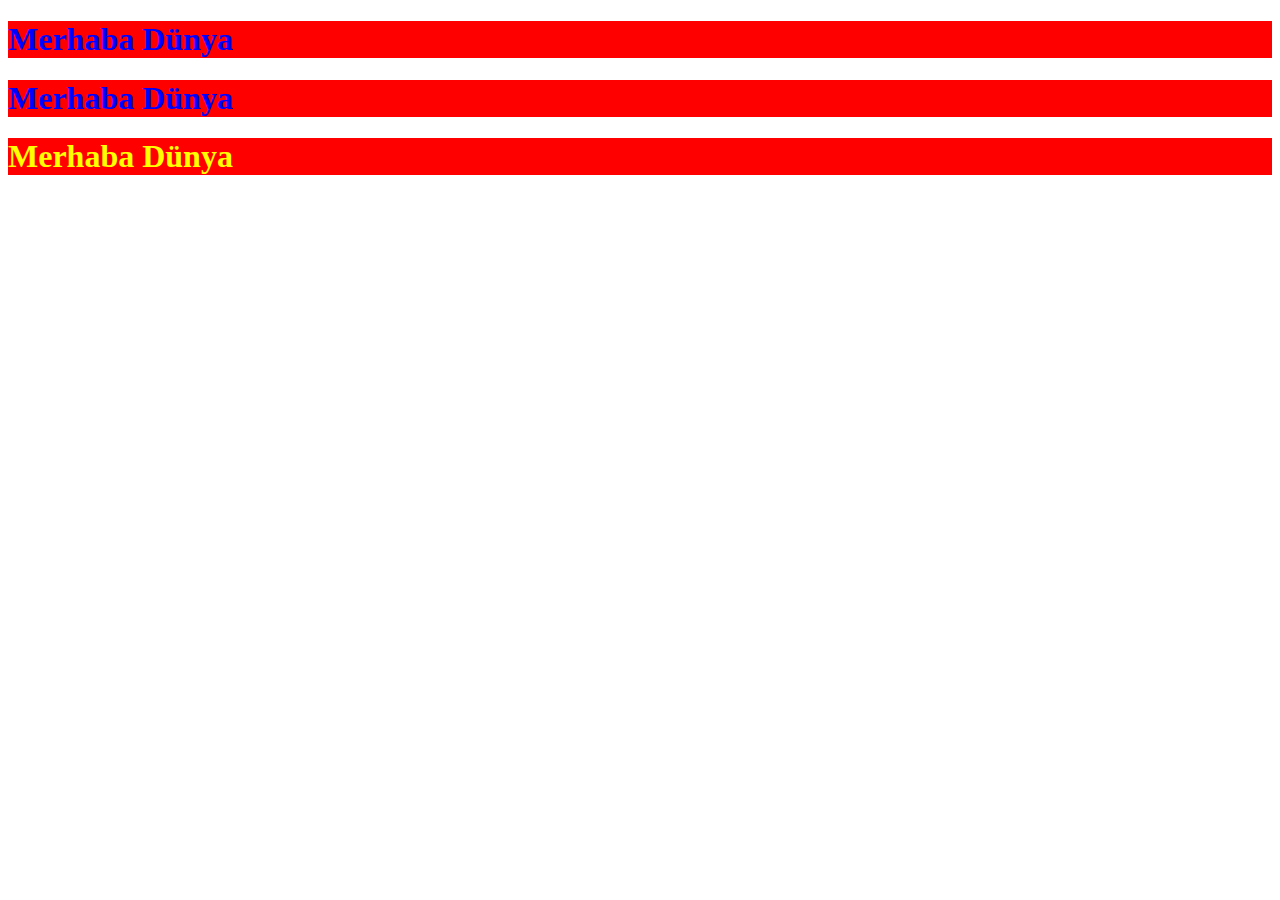
<file: 24124/calisma.html>
<!DOCTYPE html>
<html lang="en">
<head>
    <meta charset="UTF-8">
    <meta name="viewport" content="width=, initial-scale=1.0">
    <title>calisma 1</title>
    <!--link ile harici stil dosyası tzanımla-->
    <link rel="stylesheet" href="tasarim.css">
     <!--Daha stil tanımlamstyle-->
     <style>/*element seçici kullanımı*/
        h1{
            background-color:red;
            color: blue;
        }
     </style>
</head>
<body>
    <h1>Merhaba Dünya</h1>
    <h1>Merhaba Dünya</h1>
    <h1 style="color:yellow;">Merhaba Dünya</h1>
</body>
</html>
</file>
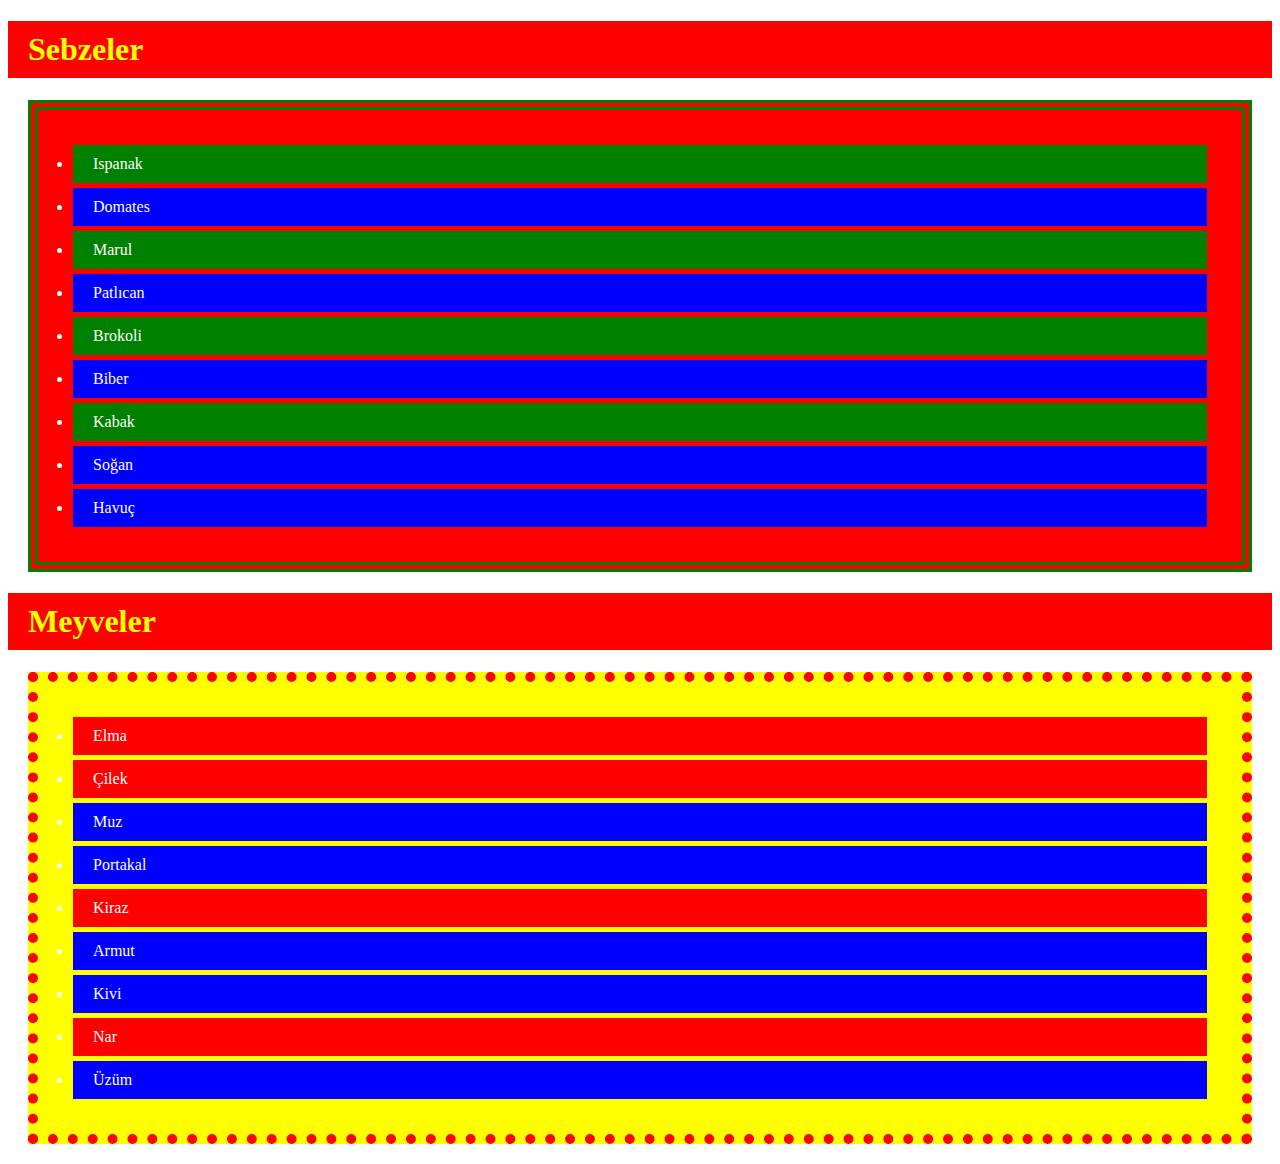
<file: 24124/calisma2.html>
<!DOCTYPE html>
<html lang="tr">
<head>
    <meta charset="UTF-8">
    <meta name="viewport" content="width=device-width, initial-scale=1.0">
    <title>CSS Çalışması</title>
    <style>
        li{
            background-color:blue;
            color:white;
             margin: 5px;/* dış döşluk vermek için*/
             padding: 10px 20px;
        }
        ul{
            padding: 30px;
        }
        h1{
            background-color: red;
            color: yellow;
            padding: 10px 20px;/*10px üstüen alttan,20px soğda solda iç doş*/
        }
        .kirmizi{
            background-color: red;
             color: white;
        }
        .yesil{               
            background-color: green;
            color: white;
        }
        #sebze{
             background-color: red;
             border: double green 10px;
             margin: 20px;
        }
        #meyve{
            background-color: yellow;
            border:  dotted red 10px;
            margin: 20px;
        }
    </style>

        <!-- Bu bölümde 3 seçici açıklancaktır -->

        <!-- https://flatuicolors.com -->
        <!-- etiket seçici  li etiketleri -> 
         font-weigth bold, 
         background-color #0984e3 
         padding:10px;  sonra detaylı işlenecek
         margin:5px;  sonra detaylı işlenecek
        -->

        <!-- siz yapın: h1 etiketinin arkaplan rengini #6c5ce7 yapın iç boşluğu 20px yapın-->

        <!-- class(sınıf) seçici   classı yesil olanların arkaplan rengini yeşil yazı rengini beyaz-->
        <!--  sıra sizde classı kirmizi olanların yazı rengini beyaz arkaplan rengini #ff7675 yapın. -->

        <!-- id seçici sebze olan listeye border ekle 
         border kuralı (stil renk kalınlık) arkaplanı da #b2bec3 yapma
         border: solid #2d3436 5px;
         -->
        <!-- sıra sizde
         meyve olanın arkaplan #fab1a0 çerçeve #d63031 olsun. 
        -->

        <!-- Dikkat ederseniz. Sayfanın sol ve üst köşesinde boşluk var. Sebebi ne olabilir. Araştırabilir misiniz.
         Ve sorunu nasıl düzeltiriz. İlk bulana çikolata -->

        <!-- dahili stil kullanımı -->
</head>
<body>
    
    <h1>Sebzeler</h1>
    <ul id="sebze">
        <li class="yesil">Ispanak</li>
        <li>Domates</li>
        <li class="yesil">Marul</li>
        <li>Patlıcan</li>
        <li class="yesil">Brokoli</li>
        <li>Biber</li>
        <li class="yesil">Kabak</li>
        <li>Soğan</li>
        <li>Havuç</li>
    </ul>

    <h1>Meyveler</h1>
    <ul id="meyve">
        <li class="kirmizi">Elma</li>
        <li class="kirmizi">Çilek</li>
        <li>Muz</li>
        <li>Portakal</li>
        <li class="kirmizi">Kiraz</li>
        <li>Armut</li>
        <li>Kivi</li>
        <li class="kirmizi">Nar</li>
        <li>Üzüm</li>
    </ul>

</body>
</html>
</file>
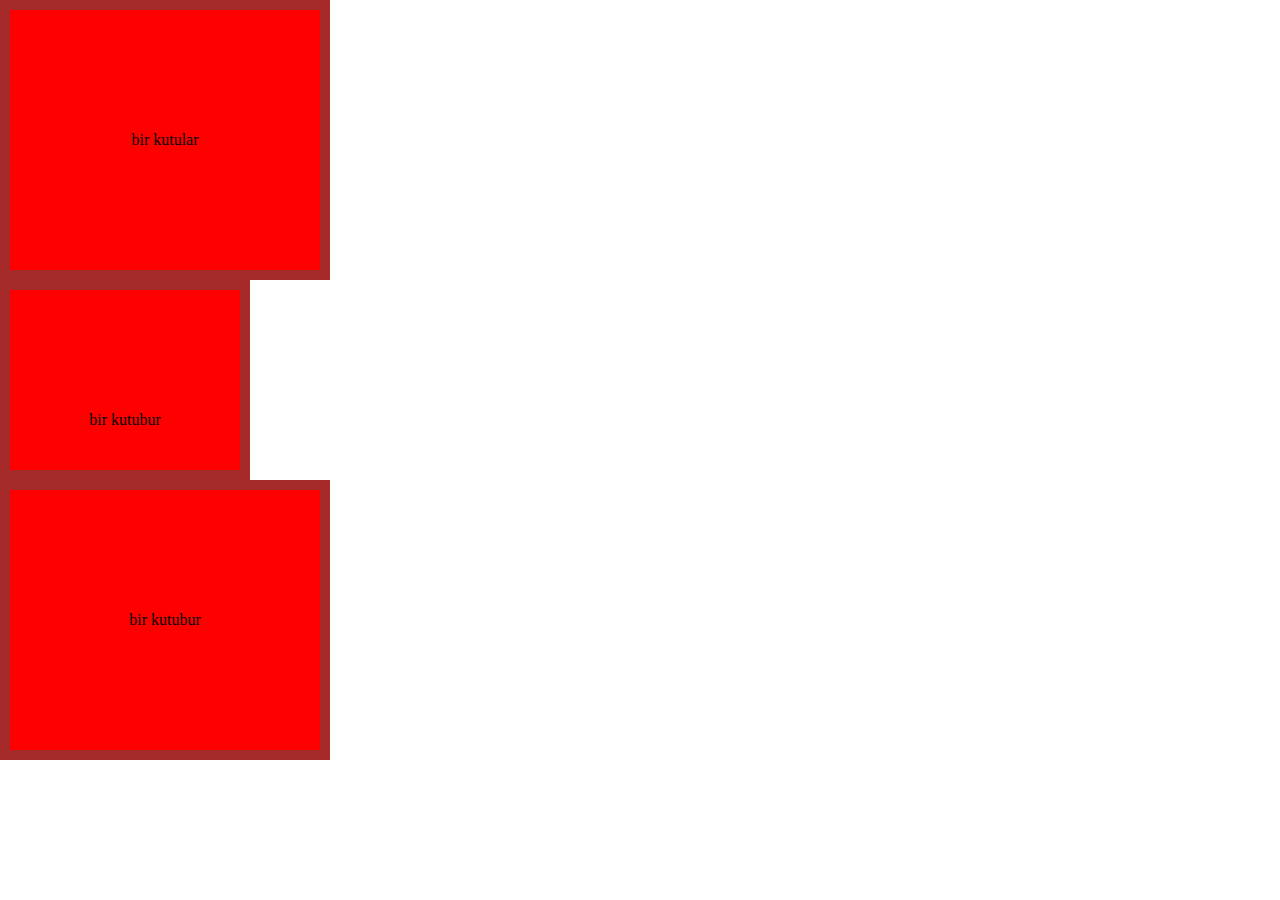
<file: 24124/calisma3.html>
<!DOCTYPE html>
<html lang="tr">
<head>
    <meta charset="UTF-8">
    <meta name="viewport" content="width=device-width, initial-scale=1.0">
    <title>Kutular</title>
    <style>
        *{/** evrensel seçiciddir sayıfadki tüm işlemeleri sıfır yapar*/
            margin: 0px;
        }
        div{
            background-color: red;
            width: 250px;
            height: 200px;
            padding: 30px;
            border: solid brown 10px;
            text-align: center;
            line-height: 200px;
        }
        .kutu{
         box-sizing: border-box;
        }
    </style>

</head>
<body>
  <div>
     bir  kutular
  </div>

  <div class="kutu">
    bir kutubur
    
</div>

<div>
    bir kutubur
    
</div>

</body>
</html>
</file>
<file: 24124/tasarim.css>
h1{
    background-color:rgb(218, 25, 25);
    color: yellow;
}
</file>
